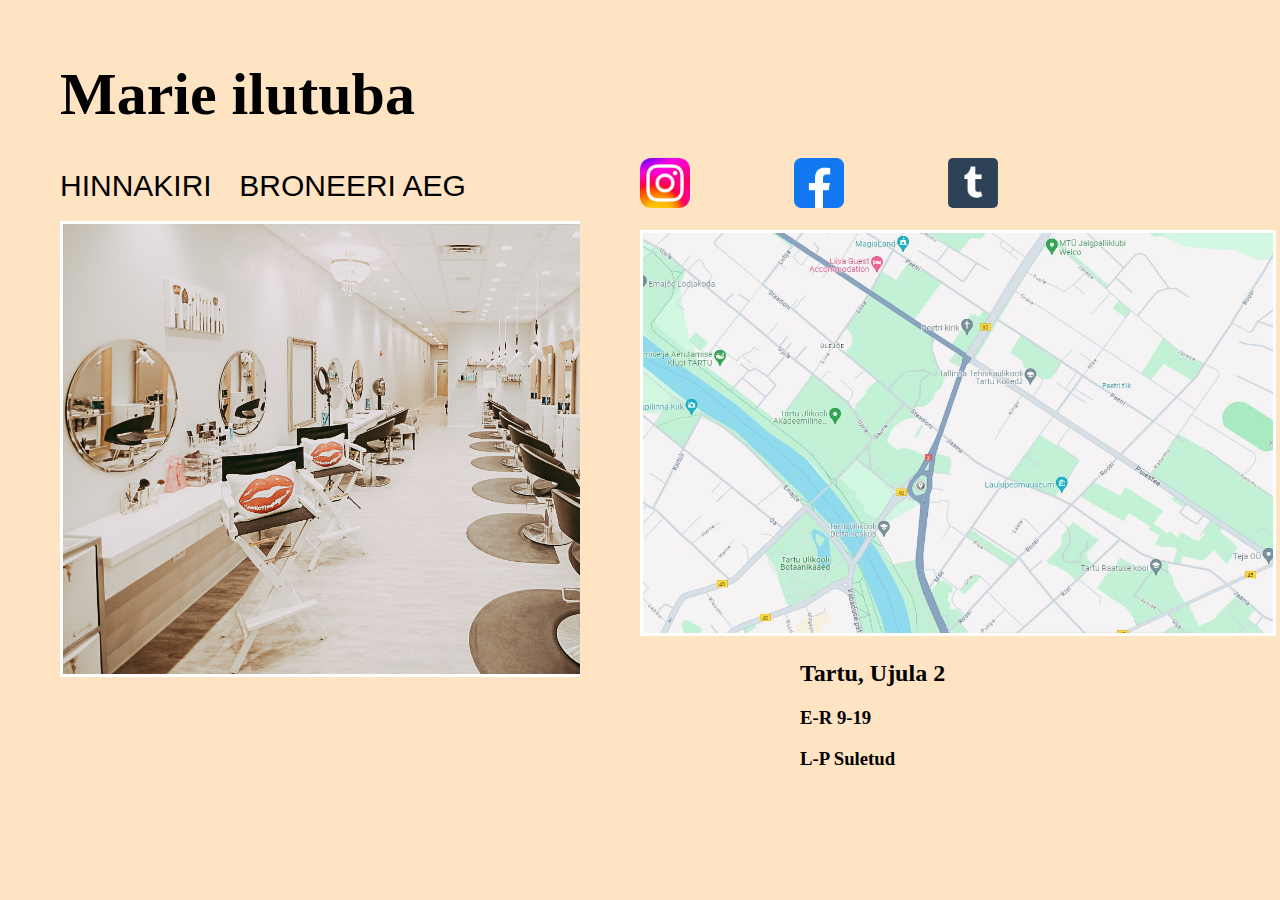
<file: index.html>
<!DOCTYPE html>
<html lang="en">
<head>
    <meta charset="UTF-8">
    <meta name="viewport" content="width=device-width, initial-scale=1.0">
    <title>Marie ilutuba</title>
    <link rel="stylesheet" href="styles.css">
</head>
<body>
    <div class="split left">
        
        <h1>Marie ilutuba</h1>
        <div id="lingid">
            <a href="hinnakiri.html">HINNAKIRI</a>
            <a href="broneering.html">BRONEERI AEG</a>
        </div>
        <br>
        <div id="pilt">
            <img src="ilutuba.jpg" alt="Salong" style="width: 800px;height: 450px;">   
        </div>
    </div>
    <div class="split right">
        <br>
        <div id="ikoonid">
            <img src="instagram.png" alt="import * as alias from 'module';nstagram" style="width: 50px;height: 50px;">
            <img src="facebook.png" alt="Facebook" style="width: 50px;height: 50px;">
            <a href="https://www.tumblr.com"><img src="tumbler.png" alt="Tumblr" style="width: 50px;height: 50px;border-radius: 10%;"></a>
        </div>
        <br>
        <div>
            <img src="maps.JPG" alt="Asukoht kaardil" style="width: 630px;height: 400px;" id="maps">
        </div>
        <div id="adre">
            <h2>Tartu, Ujula 2</h2>
            <h3>E-R 9-19</h3>
            <h3>L-P Suletud</h3>
        </div>
    </div>
</body>
</html>
</file>
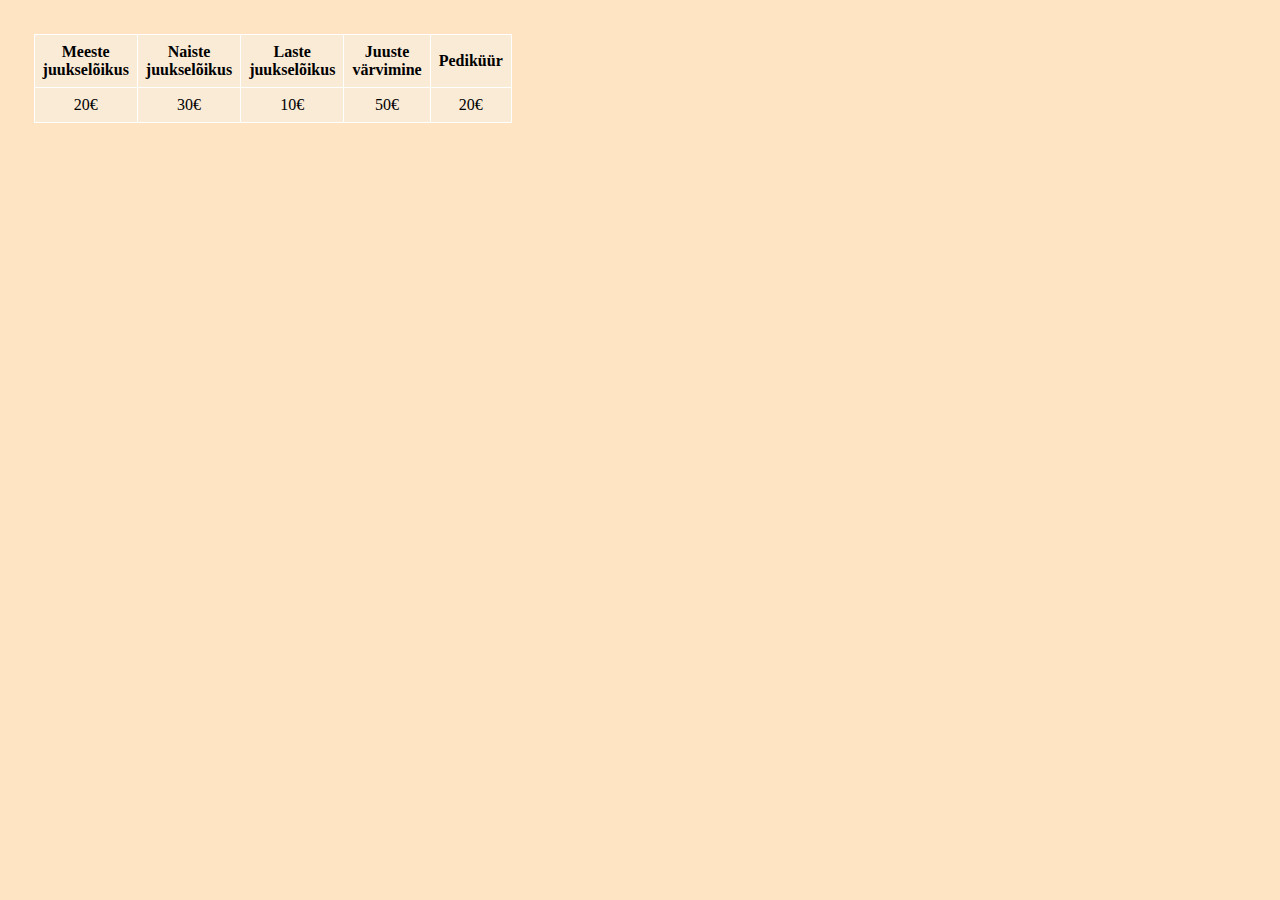
<file: hinnakiri.html>
<!DOCTYPE html>
<html lang="en">
<head>
    <meta charset="UTF-8">
    <meta name="viewport" content="width=device-width, initial-scale=1.0">
    <title>Hinnakiri</title>
    <link rel="stylesheet" href="styles.css">
</head>
<body id="kastid">
    <table>
        <thead>
            <tr>
                <th>Meeste juukselõikus</th>
                <th>Naiste juukselõikus</th>
                <th>Laste juukselõikus</th>
                <th>Juuste värvimine</th>
                <th>Pediküür</th>
            </tr>
        </thead>
        <tbody>
            <tr>
                <td>20€</td>
                <td>30€</td>
                <td>10€</td>
                <td>50€</td>
                <td>20€</td>
            </tr>
        </tbody>
    </table>
</body>
</html>
</file>
<file: styles.css>
body {
    background-color: bisque;
    padding: 2%;
    
}

h1 {
    
    font-size: 60px;
}

a{
    text-decoration: none;
    color: black;
    padding-right: 3%;
}
#lingid {
    font-family: Arial, Helvetica, sans-serif;
    font-size: 30px;
}

#pilt{
    border-style: solid;
    border-color: white;
    width: 800px;
    height: 450px;
}

#maps {
    border-style: solid;
    border-color: white;
}

#adre {
    padding-left: 25%;
}

#ikoonid {
    padding-top: 120px;
    word-spacing: 100px;
}

.split {
    height: 100%;
    width: 50%;
    position: fixed;
    z-index: 1;
    top: 0;
    overflow-x: hidden;
    padding-top: 20px;
    padding-left: 60px;
}


.right {
    right: 0;
    background-color: bisque;
  }
  
.left {
    left: 0;
    background-color: bisque;
  }

table {
    border-collapse: collapse;
    width: 100px;
}

th, td {
    border: 1px solid white;
    padding: 8px;
    text-align: center;
    background-color: antiquewhite;
}

th {
    background-color: antiquewhite;
}
</file>
